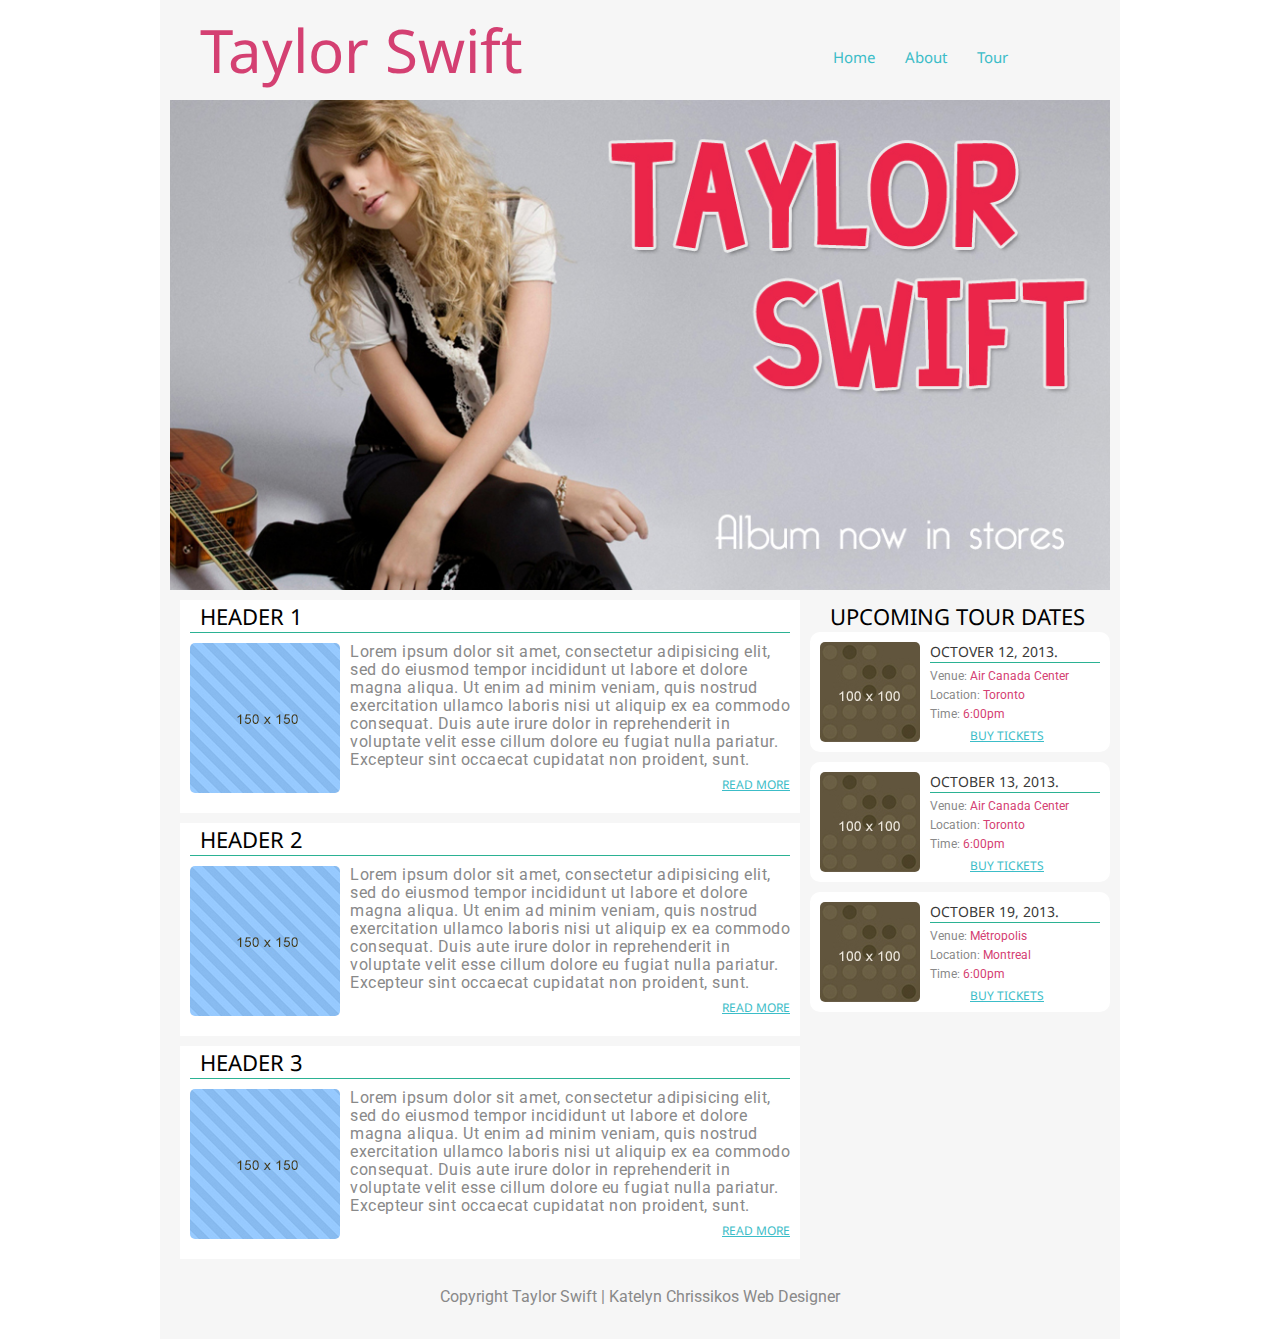
<file: index.html>
<!DOCTYPE html>

<html xmlns="http://www.w3.org/1999/xhtml" xml:lang="en" lang="en">
<head>
  <meta http-equiv="Content-Type" content="text/html; charset=UTF-8"/>
  <title>Taylor Swift</title>

    <!-- Stylesheets -->
  <link rel="stylesheet" href="css/reset.css" type="text/css" media="screen" />
  <link rel="stylesheet" href="css/main.css" type="text/css" media="screen" />

  <link href='http://fonts.googleapis.com/css?family=Roboto:300,400' rel='stylesheet' type='text/css'>
  <link href='http://fonts.googleapis.com/css?family=Droid+Sans:400,700' rel='stylesheet' type='text/css'>

</head>
<body>

  <div class="container">
    
    <!-- Header -->
    <header id="top">
    <a href="index.html"><h1>Taylor Swift</h1></a>

    <nav>

      <ul>
        <li><a href="index.html">Home</a></li>
        <li><a href="about.html">About</a></li>
        <li><a href="tour.html">Tour</a></li>

      </ul>
    </nav>
    </header>


      <img id="topimage" src="images/taylorswiftimage.jpg">

    <!-- Main Body -->  
    <article id="maincolumn">

      <div class="news">

        <h2>Header 1</h2>
        
        <img src="images/filler.jpg">
        <p>Lorem ipsum dolor sit amet, consectetur adipisicing elit, sed do eiusmod tempor incididunt ut labore et dolore magna aliqua. Ut enim ad minim veniam, quis nostrud exercitation ullamco laboris nisi ut aliquip ex ea commodo consequat. Duis aute irure dolor in reprehenderit in voluptate velit esse cillum dolore eu fugiat nulla pariatur. Excepteur sint occaecat cupidatat non proident, sunt.</p>

        <a href="#">Read More</a>

      </div>

      <div class="news">

        <h2>Header 2</h2>
        
        <img src="images/filler.jpg">
        <p>Lorem ipsum dolor sit amet, consectetur adipisicing elit, sed do eiusmod tempor incididunt ut labore et dolore magna aliqua. Ut enim ad minim veniam, quis nostrud exercitation ullamco laboris nisi ut aliquip ex ea commodo consequat. Duis aute irure dolor in reprehenderit in voluptate velit esse cillum dolore eu fugiat nulla pariatur. Excepteur sint occaecat cupidatat non proident, sunt.</p>

        <a href="#">Read More</a>

      </div>

      <div class="news">

        <h2>Header 3</h2>
        
        <img src="images/filler.jpg">
        <p>Lorem ipsum dolor sit amet, consectetur adipisicing elit, sed do eiusmod tempor incididunt ut labore et dolore magna aliqua. Ut enim ad minim veniam, quis nostrud exercitation ullamco laboris nisi ut aliquip ex ea commodo consequat. Duis aute irure dolor in reprehenderit in voluptate velit esse cillum dolore eu fugiat nulla pariatur. Excepteur sint occaecat cupidatat non proident, sunt.</p>

        <a href="#">Read More</a>

      </div>


    </article>
    <aside id="sidebar">
      <h3>Upcoming Tour Dates</h3>
      
      <div class="tour">
        <img src="images/fillersmall.jpg">
        <h4>Octover 12, 2013.</h4>
        <p>Venue: <strong>Air Canada Center</strong></p>
        <p>Location: <strong>Toronto</strong></p>
        <p>Time: <strong>6:00pm</strong></p>

        <a href="">Buy Tickets</a>

      </div>

      <div class="tour">
        <img src="images/fillersmall.jpg">
        <h4>October 13, 2013.</h4>
        <p>Venue: <strong>Air Canada Center</strong></p>
        <p>Location: <strong>Toronto</strong></p>
        <p>Time: <strong>6:00pm</strong></p>


        <a href="">Buy Tickets</a>
      </div>

      <div class="tour">
        <img src="images/fillersmall.jpg">
        <h4>October 19, 2013.</h4>
        <p>Venue: <strong>Métropolis</strong></p>
        <p>Location: <strong>Montreal</strong></p>
        <p>Time: <strong>6:00pm</strong></p>

        <a href="">Buy Tickets</a>
      </div>

    </aside>

    <footer>

      <p>Copyright Taylor Swift | Katelyn Chrissikos Web Designer</p>

    </footer>
    
  </div>

</body>
</html>
</file>
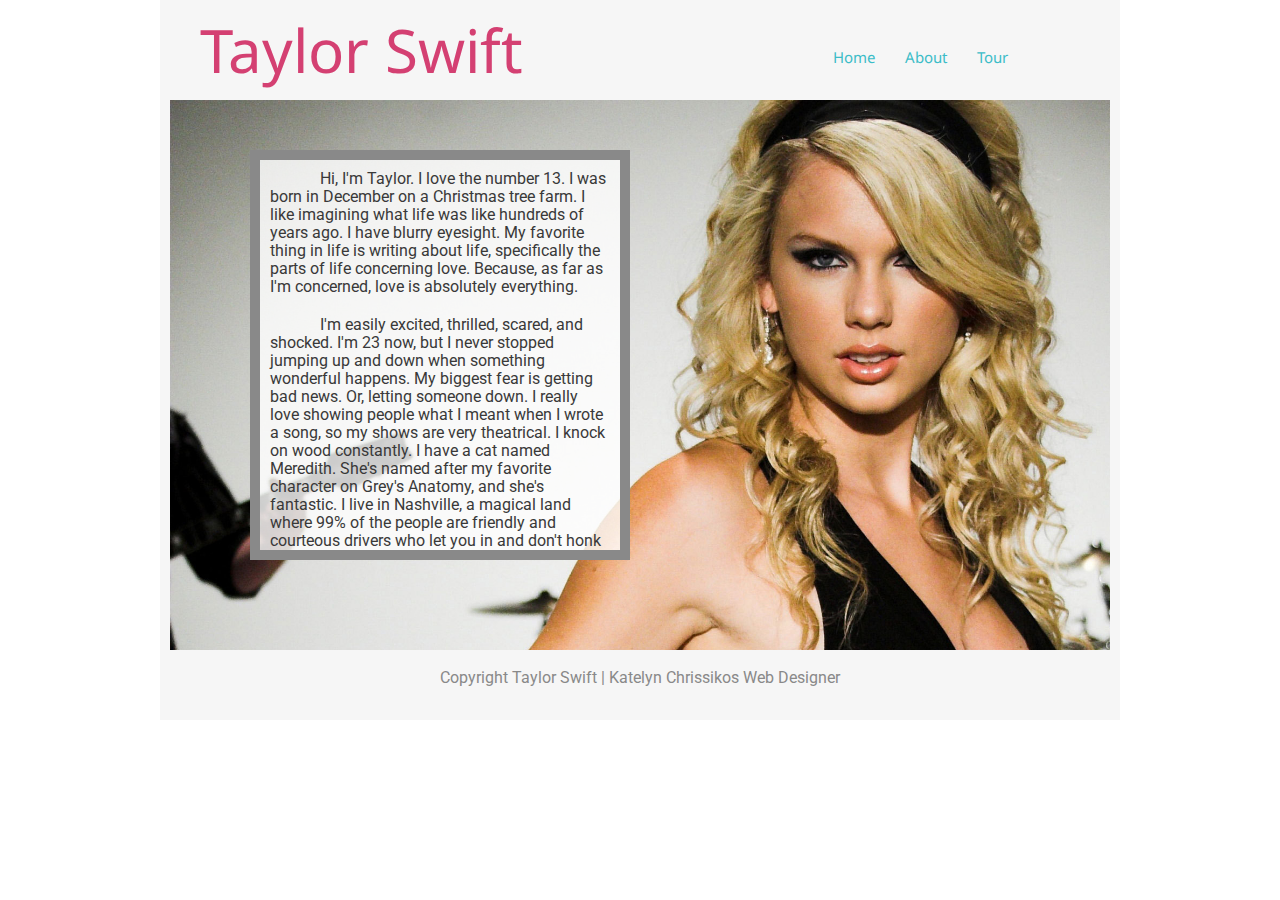
<file: about.html>
<!DOCTYPE html>

<html xmlns="http://www.w3.org/1999/xhtml" xml:lang="en" lang="en">
<head>
  <meta http-equiv="Content-Type" content="text/html; charset=UTF-8"/>
  <title>About - Taylor Swift</title>

    <!-- Stylesheets -->
  <link rel="stylesheet" href="css/reset.css" type="text/css" media="screen" />
  <link rel="stylesheet" href="css/main.css" type="text/css" media="screen" />

  <link href='http://fonts.googleapis.com/css?family=Roboto:300,400' rel='stylesheet' type='text/css'>
  <link href='http://fonts.googleapis.com/css?family=Droid+Sans:400,700' rel='stylesheet' type='text/css'>

</head>
<body>

  <div class="container">

      <!-- Header -->
 	<header id="top">
	    <a href="index.html"><h1>Taylor Swift</h1></a>

	    <nav>

	      <ul>
	        <li><a href="index.html">Home</a></li>
	        <li><a href="about.html">About</a></li>
	        <li><a href="tour.html">Tour</a></li>

	      </ul>
	    </nav>
    </header>
    
    <!-- About -->

    <div id="about">

    	<div id="bio">

			<p>Hi, I'm Taylor. I love the number 13. I was born in December on a Christmas tree farm. I like imagining what life was like hundreds of years ago. I have blurry eyesight. My favorite thing in life is writing about life, specifically the parts of life concerning love. Because, as far as I'm concerned, love is absolutely everything.</p>
			<p>I'm easily excited, thrilled, scared, and shocked. I'm 23 now, but I never stopped jumping up and down when something wonderful happens. My biggest fear is getting bad news. Or, letting someone down. I really love showing people what I meant when I wrote a song, so my shows are very theatrical. I knock on wood constantly. I have a cat named Meredith. She's named after my favorite character on Grey's Anatomy, and she's fantastic. I live in Nashville, a magical land where 99% of the people are friendly and courteous drivers who let you in and don't honk at you.</p>
			<p>I go into a trance when I'm in an antique store. I don't like it when something or someone turns out to be different than what you originally thought. Like when you're shopping and you find a really cute dress, only to realize it’s actually a strange jumpsuit situation. But I mostly don't like it when it happens with people. I love my friends and I'm always making new ones. I don't really think you can ever stop making new friends or learning about as many new things as possible. I also don't think you should ever take life so seriously that you forget to play.</p>
			<p>Music has taken me all over the world, but the fans are the reason it's been so magical. I'm so blown away by how nice they are to me. It's strange to feel so understood by such a large group of people, but I love it. I spent two years working on my album, RED. I called it that because of the tumultuous, crazy adventures in love and loss that it chronicles. In my mind, when you experience love that's fast paced and out of control and mixes infatuation, jealousy, frustration, miscommunication, and all of those lovely emotions… In retrospect, it all looks red.</p>

    	</div>

    </div>

    <footer>

      <p>Copyright Taylor Swift | Katelyn Chrissikos Web Designer</p>

    </footer>
    
  </div>

</body>
</html>
</file>
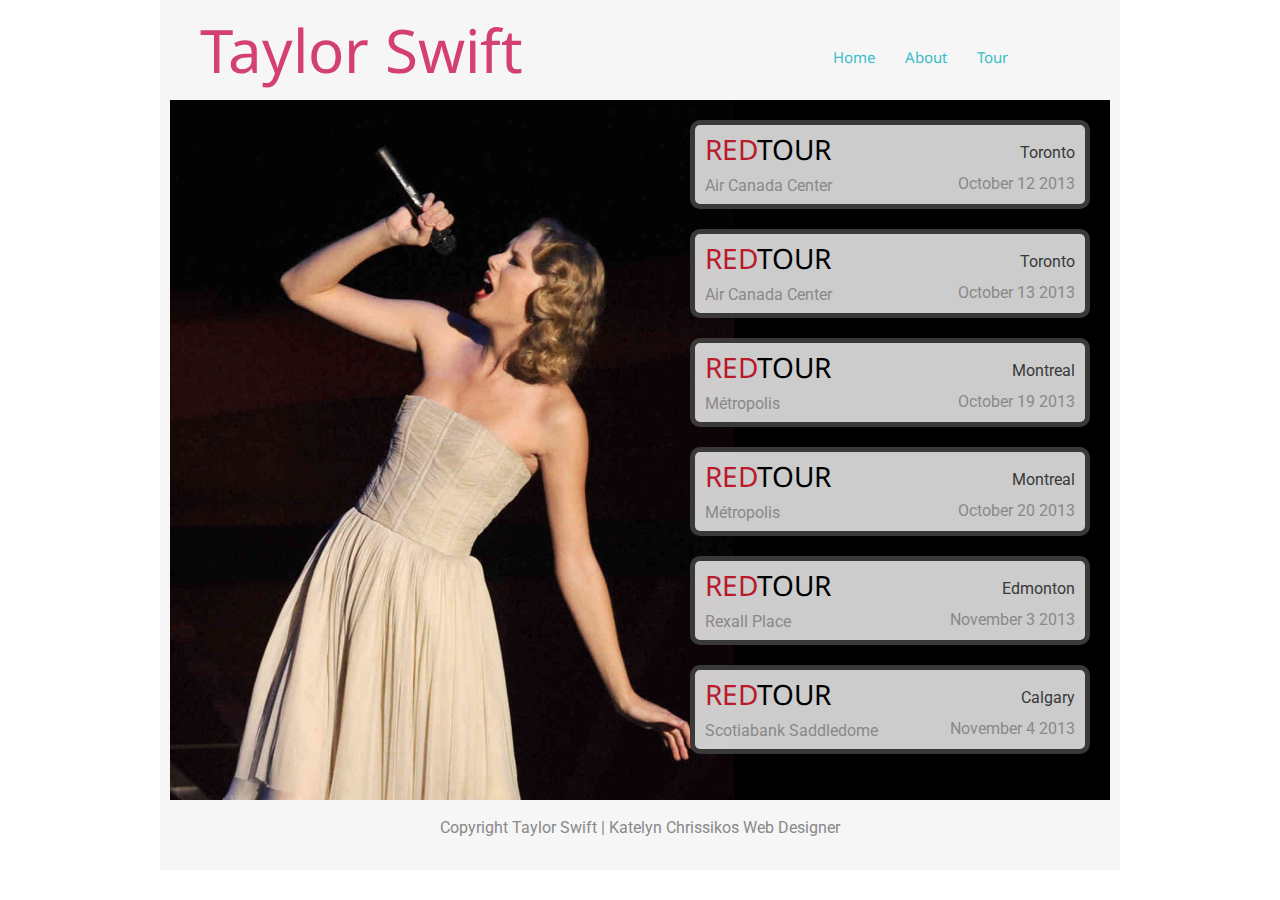
<file: tour.html>
<!DOCTYPE html>

<html xmlns="http://www.w3.org/1999/xhtml" xml:lang="en" lang="en">
<head>
  <meta http-equiv="Content-Type" content="text/html; charset=UTF-8"/>
  <title>Tour - Taylor Swift</title>

    <!-- Stylesheets -->
  <link rel="stylesheet" href="css/reset.css" type="text/css" media="screen" />
  <link rel="stylesheet" href="css/main.css" type="text/css" media="screen" />

  <link href='http://fonts.googleapis.com/css?family=Roboto:300,400' rel='stylesheet' type='text/css'>
  <link href='http://fonts.googleapis.com/css?family=Droid+Sans:400,700' rel='stylesheet' type='text/css'>

</head>
<body>

  <div class="container">

      <!-- Header and Navigation -->

 	<header id="top">
    
	    <a href="index.html"><h1>Taylor Swift</h1></a>

	    <nav>
	      <ul>
	        <li><a href="index.html">Home</a></li>
	        <li><a href="about.html">About</a></li>
	        <li><a href="tour.html">Tour</a></li>
	      </ul>
	    </nav>

    </header>

    <!-- Tour Content -->

    <section id="tour-content">

      <div class="tourdates"><h5><span>Red</span>Tour</h5>
        <p class="city">Toronto</p>

        <p class="venue">Air Canada Center</p>
        <p class="date">October 12 2013</p>

      </div>

      <div class="tourdates"><h5><span>Red</span>Tour</h5>
        <p class="city">Toronto</p>

        <p class="venue">Air Canada Center</p>
        <p class="date">October 13 2013</p>

      </div>

      <div class="tourdates"><h5><span>Red</span>Tour</h5>
        <p class="city">Montreal</p>

        <p class="venue">Métropolis</p>
        <p class="date">October 19 2013</p>

      </div>

      <div class="tourdates"><h5><span>Red</span>Tour</h5>
        <p class="city">Montreal</p>

        <p class="venue">Métropolis</p>
        <p class="date">October 20 2013</p>

      </div>

      <div class="tourdates"><h5><span>Red</span>Tour</h5>
        <p class="city">Edmonton</p>

        <p class="venue">Rexall Place</p>
        <p class="date">November 3 2013</p>

      </div>

      <div class="tourdates"><h5><span>Red</span>Tour</h5>
        <p class="city">Calgary</p>

        <p class="venue">Scotiabank Saddledome</p>
        <p class="date">November 4 2013</p>

      </div>

      <!-- Background Image -->

      <div class="background-image"></div>

    </section>

    <!-- Footer -->
    <footer>

      <p>Copyright Taylor Swift | Katelyn Chrissikos Web Designer</p>

    </footer>

  </div>

</body>
</html>
</file>
<file: css/main.css>
/* Imports */
body {
  font-family: 'Roboto', sans-serif;
}
body p {
  color: #898989;
}
h1 {
  font-family: 'Droid Sans', sans-serif;
  font-size: 60px;
  color: #d44072;
}
h2 {
  font-family: 'Droid Sans', sans-serif;
  font-size: 22px;
  text-transform: uppercase;
}
h3 {
  font-family: 'Droid Sans', sans-serif;
  font-size: 22px;
  text-transform: uppercase;
}
h4 {
  font-family: 'Droid Sans', sans-serif;
  font-size: 14px;
  text-transform: uppercase;
}
h5 {
  font-family: 'Droid Sans', sans-serif;
  font-size: 28px;
  text-transform: uppercase;
}
a {
  font-family: 'Droid Sans', sans-serif;
  font-size: 15px;
  color: #3cbdc8;
  text-transform: uppercase;
  text-decoration: none;
}
a:hover {
  color: #2bb293;
  transition: 0.3s all ease-in-out;
  -webkit-transition: 0.3s all ease-in-out;
}
.tour p {
  font-size: 12px;
  color: #898989;
}
strong {
  color: #d44072;
}
span {
  color: #B91A2C;
}
body {
  width: 100%;
  *zoom: 1;
}
body:before,
body:after {
  content: "";
  display: table;
}
body:after {
  clear: both;
}
* {
  -webkit-box-sizing: border-box;
  -moz-box-sizing: border-box;
  box-sizing: border-box;
}
.container {
  width: 960px;
  margin: 0 auto;
  overflow: hidden;
  background: #f6f6f6;
}
/* Header and Navigation */
header {
  display: inline;
  float: left;
  width: 940px;
  margin: 0 10px;
  background: #f6f6f6;
  height: 100px;
}
header h1 {
  display: inline;
  float: left;
  width: 620px;
  margin: 0 10px;
  padding: 20px;
}
header a {
  text-transform: none;
}
header ul {
  display: inline;
  float: left;
  width: 220px;
  margin: 0 10px;
  margin-top: 50px;
}
header ul li {
  display: inline-block;
  padding: 0 13px 0 13px;
}
/* Main Image */
img#topimage {
  display: inline;
  float: left;
  width: 940px;
  margin: 0 10px;
  margin-bottom: 10px;
}
/* Main Content */
article#maincolumn {
  margin: 0;
  -webkit-box-sizing: border-box;
  -moz-box-sizing: border-box;
  box-sizing: border-box;
  background: #ffffff;
  display: inline;
  float: left;
  width: 620px;
  margin: 0 10px;
  background: #f6f6f6;
}
article#maincolumn h2 {
  padding: 5px 10px 5px 10px;
  margin: 0 10px 0 10px;
  border-bottom: 1px solid #2bb293;
}
article#maincolumn .news {
  -webkit-box-sizing: border-box;
  -moz-box-sizing: border-box;
  box-sizing: border-box;
  background: #ffffff;
  display: inline;
  float: left;
  width: 620px;
  margin: 0 10px;
  padding: 0 0 10px 0;
  overflow: hidden;
  margin-bottom: 10px;
}
article#maincolumn .news img {
  margin: 10px;
  float: left;
  -webkit-border-radius: 5px;
  -moz-border-radius: 5px;
  border-radius: 5px;
}
article#maincolumn .news p {
  margin-top: 10px;
  letter-spacing: .5px;
  line-height: 18px;
  padding: 0 10px 10px 0;
}
article#maincolumn .news a {
  font-size: 12px;
  text-decoration: underline;
  float: right;
  margin-right: 10px;
}
/* Sidebar */
aside#sidebar {
  -webkit-box-sizing: border-box;
  -moz-box-sizing: border-box;
  box-sizing: border-box;
  background: #f6f6f6;
  float: none;
  padding-bottom: 10px;
  display: inline;
  float: left;
  width: 300px;
  margin: 0 10px;
}
aside#sidebar h3 {
  padding: 5px 10px 5px 10px;
  margin: 0 10px 0 10px;
}
.tour {
  -webkit-border-radius: 10px;
  -moz-border-radius: 10px;
  border-radius: 10px;
  margin-bottom: 10px;
  background: #ffffff;
  overflow: auto;
}
.tour img {
  -webkit-border-radius: 5px;
  -moz-border-radius: 5px;
  border-radius: 5px;
  float: left;
  margin: 10px;
}
.tour h4 {
  color: #393939;
  border-bottom: 1px solid #2bb293;
  overflow: hidden;
  margin-right: 10px;
  padding-top: 10px;
  line-height: 20px;
}
.tour p {
  margin: 7px 0 7px 0;
}
.tour a {
  font-size: 12px;
  text-decoration: underline;
  margin-left: 40px;
}
/* About */
#about {
  display: inline;
  float: left;
  width: 940px;
  margin: 0 10px;
  height: 550px;
  background-image: url('../images/taylor_bg.jpg');
  background-repeat: no-repeat;
  background-size: 110%;
}
#about #bio {
  display: inline;
  width: 380px;
  margin: 0 10px;
  height: 410px;
  padding: 10px;
  margin: 50px 0 0 80px;
  float: left;
  background-color: #ffffff;
  background-color: rgba(255, 255, 255, 0.8);
  border: 10px solid #898989;
  overflow: auto;
}
#about #bio p {
  color: #393939;
  margin-bottom: 20px;
  text-indent: 50px;
  line-height: 18px;
}
/* Tour Content */
section#tour-content {
  background: black;
  display: inline;
  float: left;
  width: 940px;
  margin: 0 10px;
}
section#tour-content .background-image {
  height: 700px;
  background-image: url('../images/taylorsinging.jpg');
  background-repeat: no-repeat;
  background-size: 60%;
  padding: 20px;
}
section#tour-content .tourdates {
  background-color: #ffffff;
  background-color: rgba(255, 255, 255, 0.8);
  border: 5px solid #393939;
  float: right;
  padding: 10px;
  margin: 20px 20px 0 0;
  clear: both;
  -webkit-border-radius: 10px;
  -moz-border-radius: 10px;
  border-radius: 10px;
  -webkit-box-sizing: border-box;
  -moz-box-sizing: border-box;
  box-sizing: border-box;
  width: 400px;
}
section#tour-content .tourdates p.city {
  float: right;
  margin-top: -18px;
  color: #393939;
}
section#tour-content .tourdates p.venue {
  margin-top: 15px;
}
section#tour-content .tourdates p.date {
  float: right;
  margin-top: -18px;
}
/* Footer */
footer {
  display: inline;
  float: left;
  width: 940px;
  margin: 0 10px;
  height: 70px;
}
footer p {
  padding-top: 20px;
  text-align: center;
}
</file>
